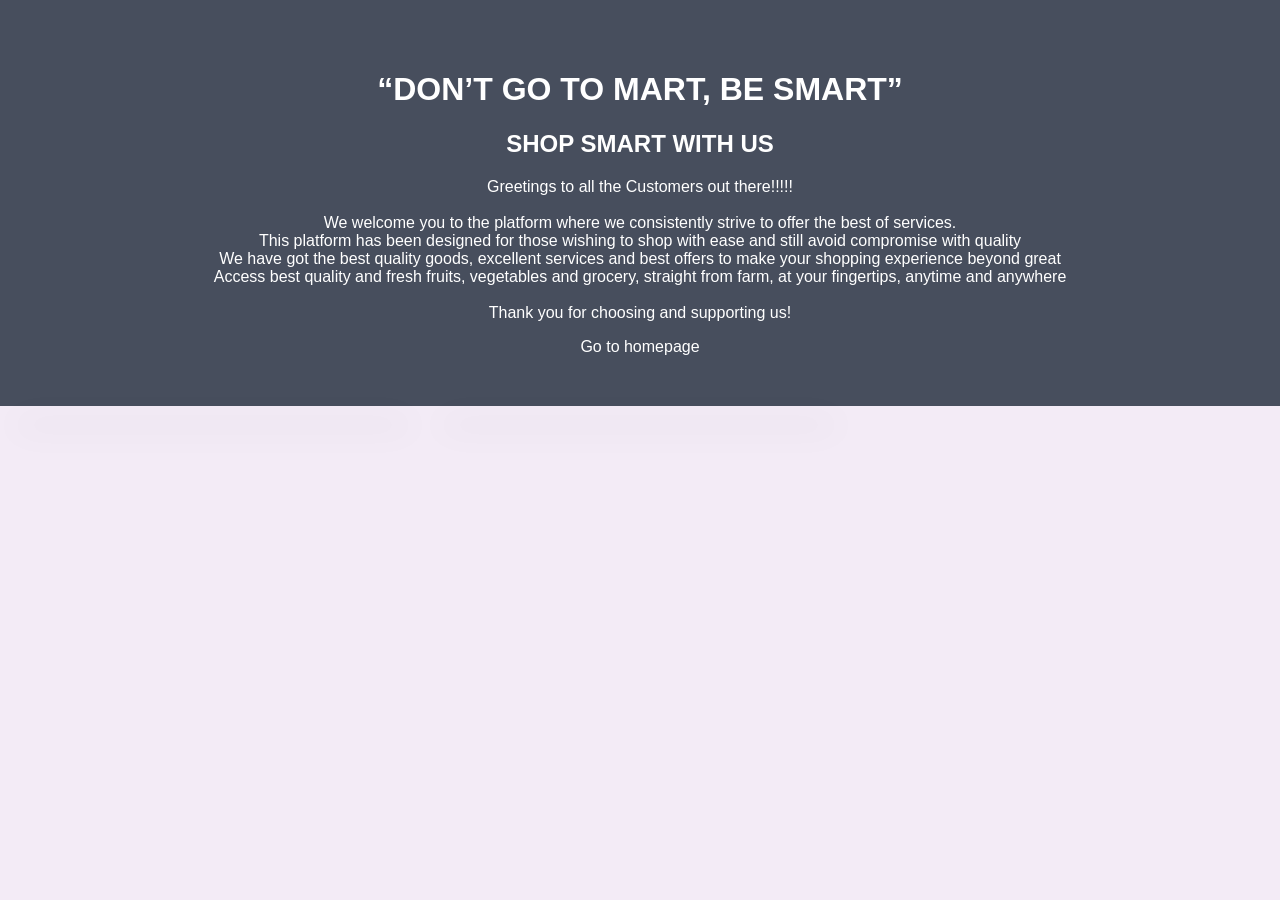
<file: templates proj/about-us.html>
<!DOCTYPE html>
<html lang="en">
<head>
    <meta charset="UTF-8">
    <title>About us</title>

    <style>
        body {
          background-color: #F3EBF6;
          font-family: Arial, Helvetica, sans-serif;
          margin: 0;
        }

        html {
          box-sizing: border-box;
        }

        *, *:before, *:after {
          box-sizing: inherit;
        }

        .column {
          float: left;
          width: 33.3%;
          margin-bottom: 16px;
          padding: 0 8px;
        }

        .card {

          border-radius: 20px;
          box-shadow: 0px 11px 35px 2px rgba(0, 0, 0, 0.14);
          margin: 8px;
          background-color: white;
        }
        img {
          border-radius: 20px;
          width: 18 px;
          height: 27rem;
        }

        .about-section {

          padding: 50px;
          text-align: center;
          background-color: #474e5d;
          color: white;
        }

        .container {
          padding: 0 16px;
        }

        .container::after, .row::after {
          content: "";
          clear: both;
          display: table;
        }

        .title {
          color: grey;
        }

        .button {
          background: linear-gradient(to right, #9C27B0, #E040FB);
          border-radius: 20px;
          outline: none;
          border: none;
          display: inline-block;
          padding: 8px;
          color: white;
          text-align: center;
          cursor: pointer;
          width: 40%;
          margin-left: 30%;
        }

        .button:hover {
          background-color: #555;
        }

        .link{
            text-decoration: none;
            color: white;
        }
        .link:hover{
            color: #E040FB;
        }

        @media screen and (max-width: 650px) {
          .column {
            width: 100%;
            display: block;
          }
        }
    </style>

</head>
<body>
<div class="about-section">
    <h1>“DON’T GO TO MART, BE SMART” </h1>
    <h2>SHOP SMART WITH US </h2>

    <p>
        Greetings to all the Customers out there!!!!!
        <br> <br>We welcome you to the platform where we consistently strive to offer the best of services.
        <br>This platform has been designed for those wishing to shop with ease and still avoid compromise with quality
        <br>We have got the best quality goods, excellent services and best offers to make your shopping experience beyond great
        <br>Access best quality and fresh  fruits, vegetables and grocery, straight from farm, at your fingertips, anytime and anywhere
        <br> <br> Thank you for choosing and supporting us!


    </p>
    <a href="/" style="" class="link">Go to homepage</a>
</div>




            </div>
        </div>
    </div>

    <div class="column">
        <div class="card">
            
            
                
            </div>
        </div>
    </div>

    <div class="column">
        <div class="card">
           
           
                
            </div>
        </div>
    </div>
</div>
</body>
</html>
</file>
